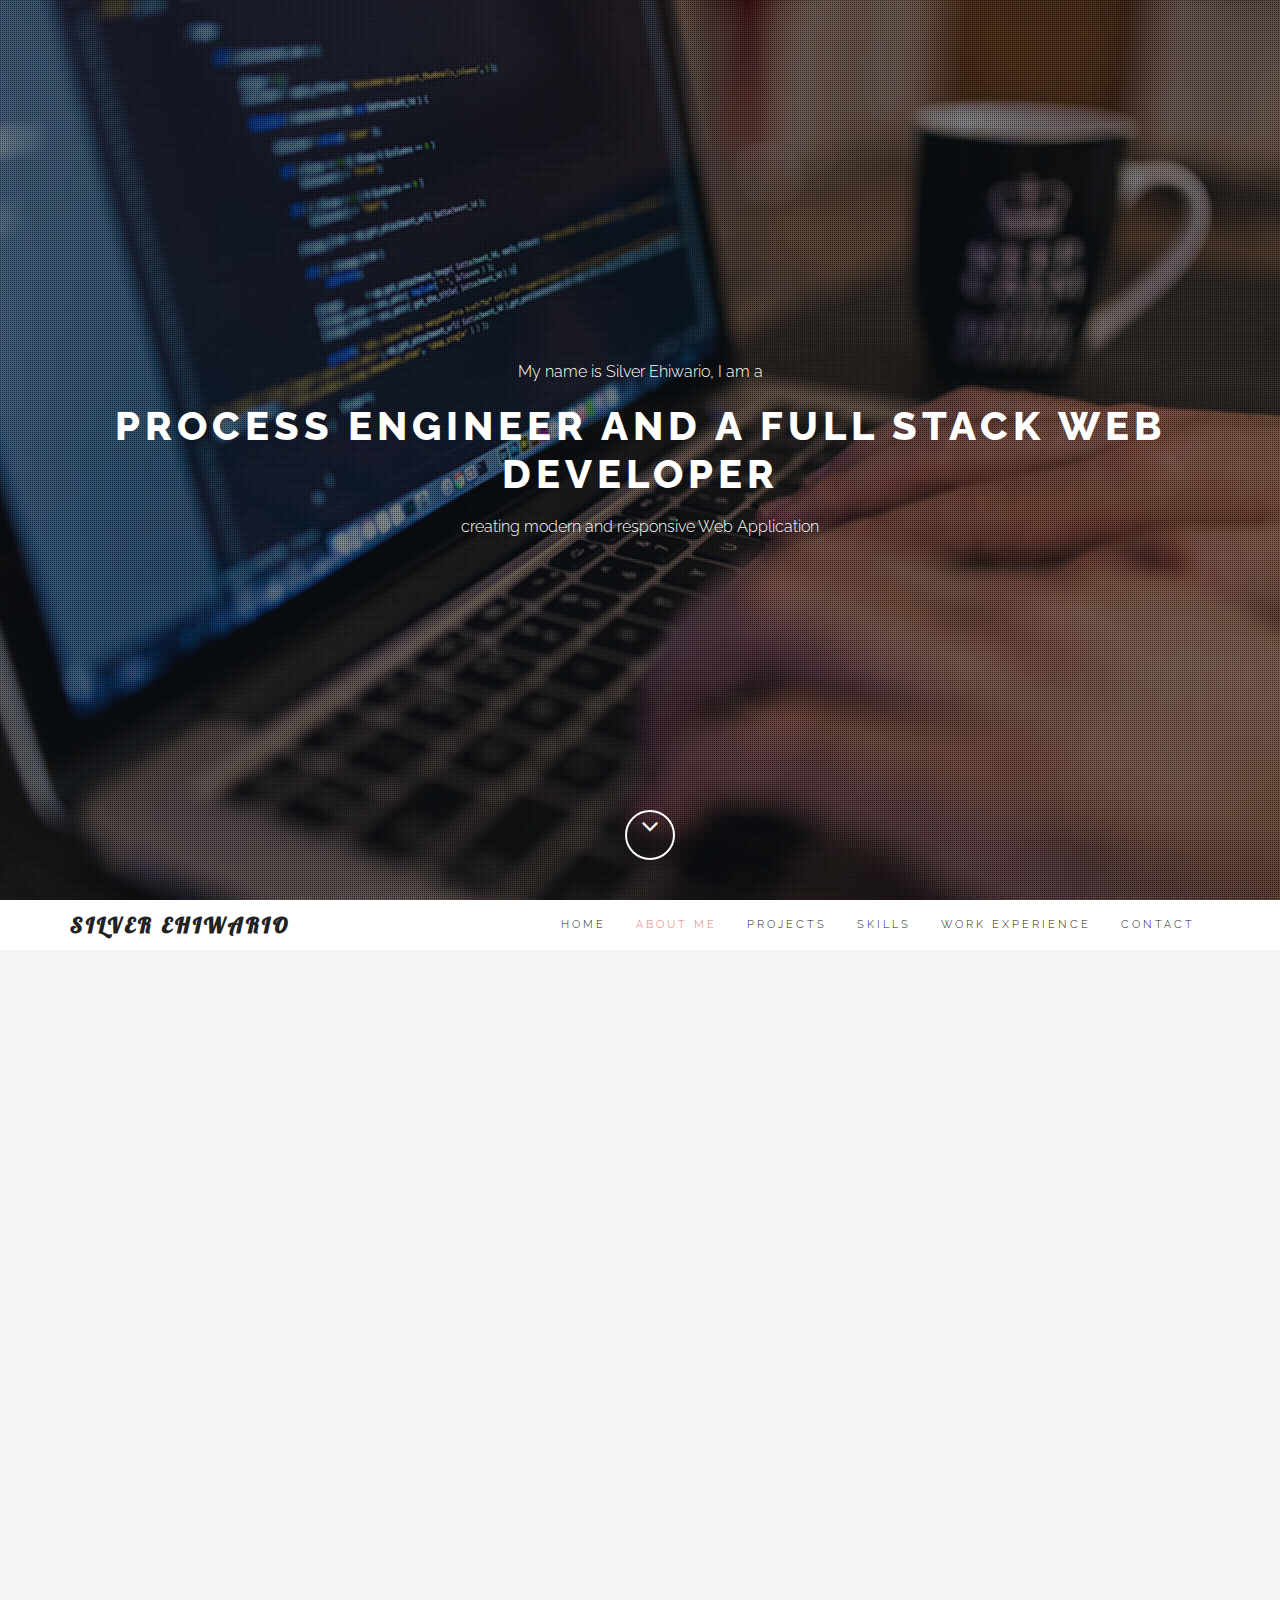
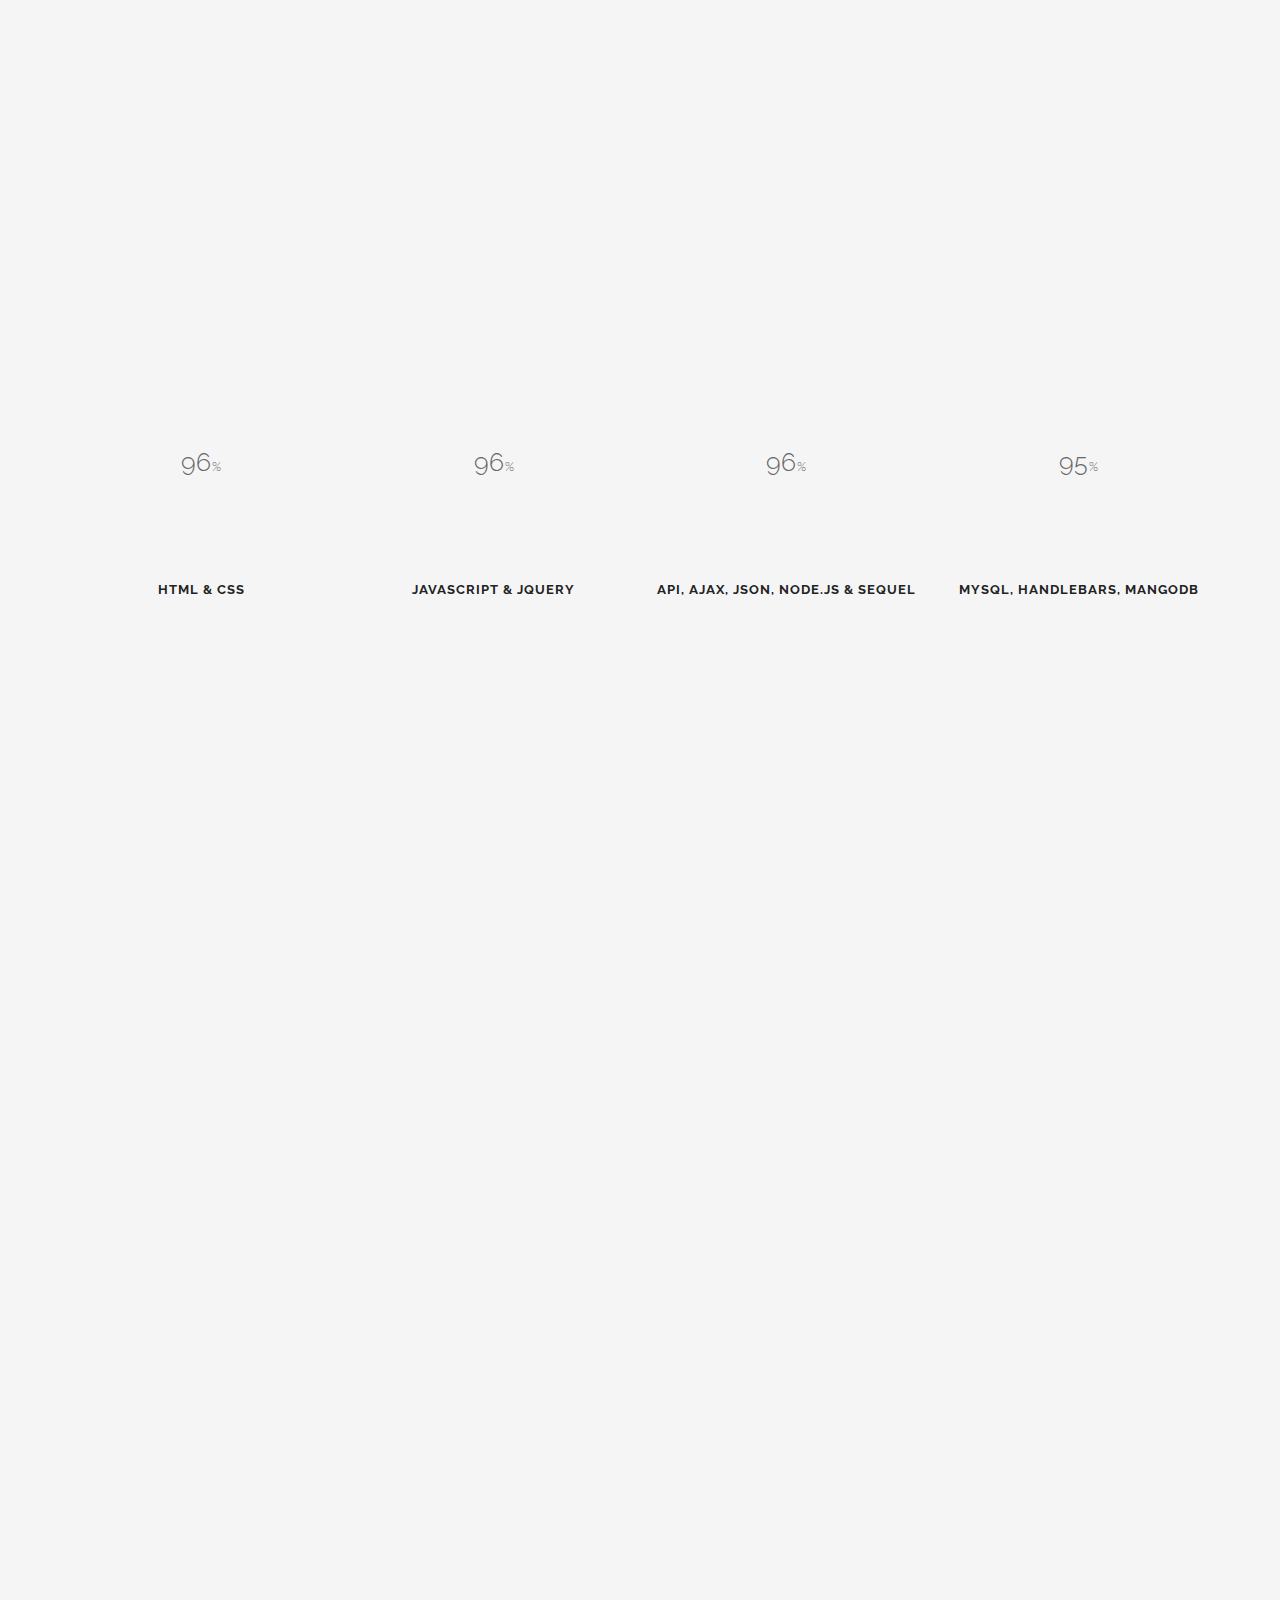
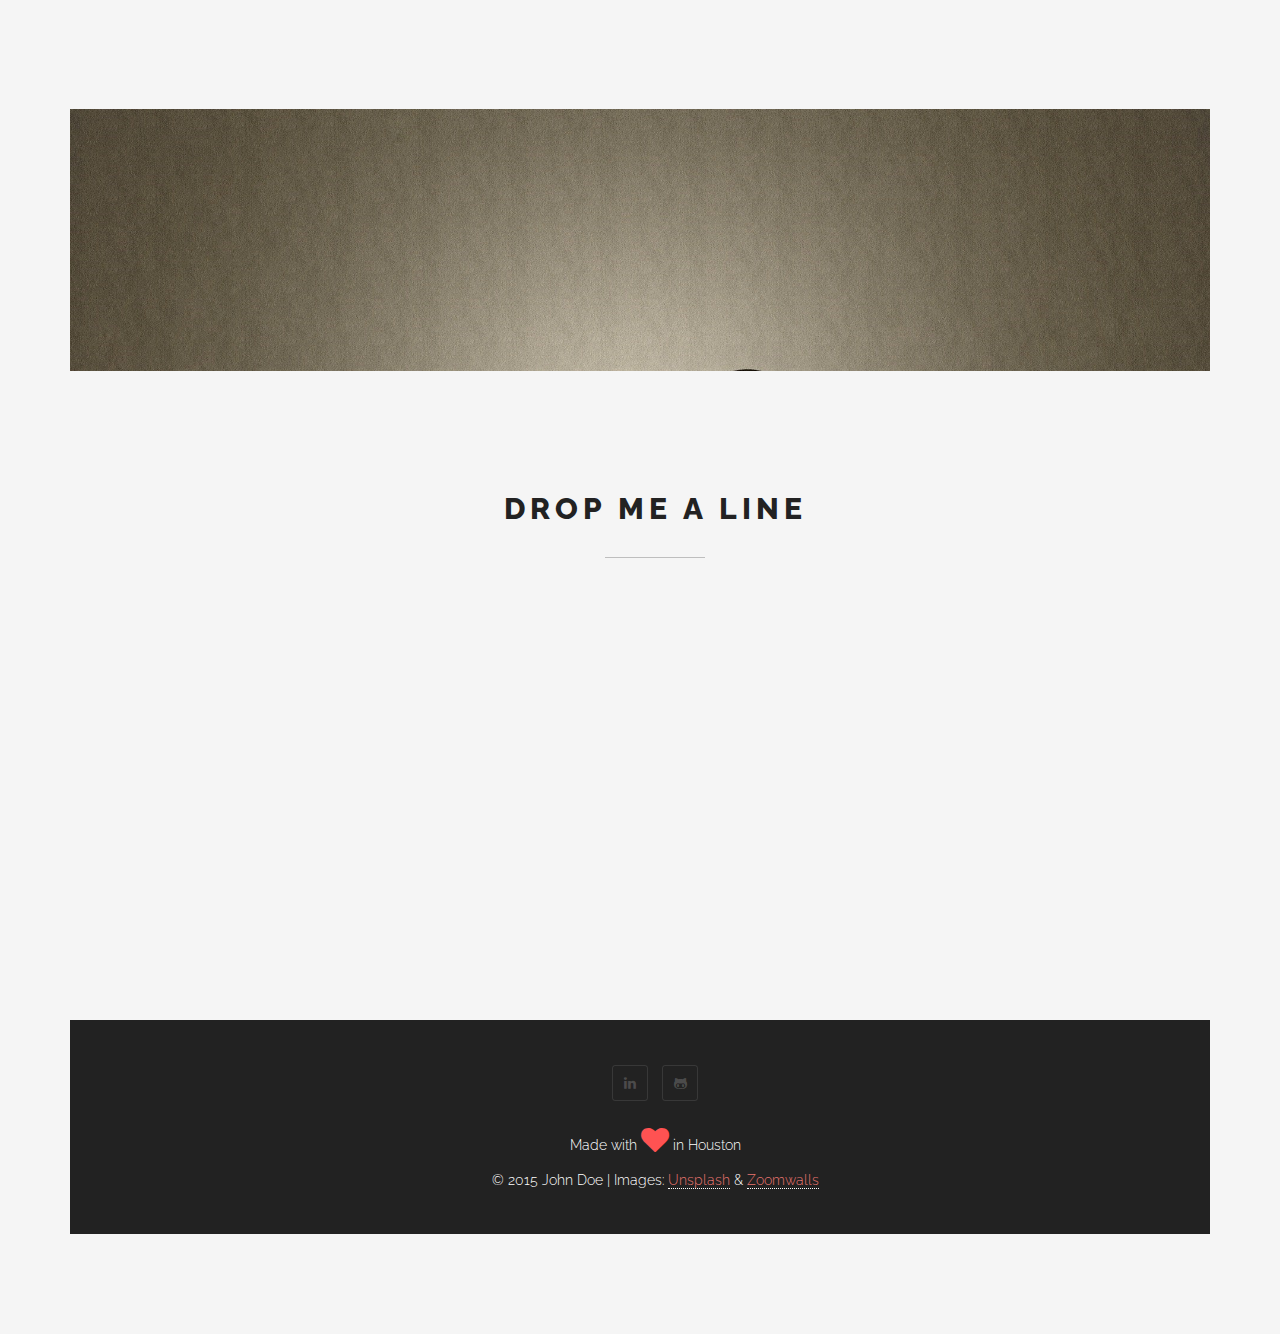
<file: index.html>
<!DOCTYPE html>
<html lang="en">
<head>
	<meta charset="UTF-8">
	<meta name="viewport" content="width=device-width, initial-scale=1.0">
	<meta name="description" content="">
	<meta name="author" content="">

	<title>Clean - One Page Personal Portfolio</title>

	<!-- CSS -->
	<link href="assets/bootstrap/css/bootstrap.min.css" rel="stylesheet" media="screen">
	<link href="assets/css/font-awesome.min.css" rel="stylesheet" media="screen">
	<link href="assets/css/simple-line-icons.css" rel="stylesheet" media="screen">
	<link href="assets/css/animate.css" rel="stylesheet">

	<!-- Custom styles CSS -->
	<link href="assets/css/style.css" rel="stylesheet" media="screen">

    <script src="assets/js/modernizr.custom.js"></script>

</head>
<body>

	<!-- Preloader -->

	<div id="preloader">
		<div id="status"></div>
	</div>

	<!-- Home start -->

	<section id="home" class="pfblock-image screen-height">
        <div class="home-overlay"></div>
		<div class="intro">
			<div class="start"> My name is Silver Ehiwario, I am a </div>
			<h1> Process Engineer and a Full Stack Web Developer </h1>
			<div class="start">creating modern and responsive Web Application</div>
		</div>

        <a href="#services">
		<div class="scroll-down">
            <span>
                <i class="fa fa-angle-down fa-2x"></i>
            </span>
		</div>
        </a>

	</section>

	<!-- Home end -->

	<!-- Navigation start -->

	<header class="header">

		<nav class="navbar navbar-custom" role="navigation">

			<div class="container">

				<div class="navbar-header">
					<button type="button" class="navbar-toggle" data-toggle="collapse" data-target="#custom-collapse">
						<span class="sr-only">Toggle navigation</span>
						<span class="icon-bar"></span>
						<span class="icon-bar"></span>
						<span class="icon-bar"></span>
					</button>
					<a class="navbar-brand" href="index.html">Silver Ehiwario</a>
				</div>

				<div class="collapse navbar-collapse" id="custom-collapse">
					<ul class="nav navbar-nav navbar-right">
						<li><a href="#home">Home</a></li>
						<li><a href="#services">About Me</a></li>
                        <li><a href="#portfolio">Projects</a></li>
                        <li><a href="#skills">Skills</a></li>
						<li><a href="#testimonials">Work Experience</a></li>
						<li><a href="#contact">Contact</a></li>
					</ul>
				</div>

			</div><!-- .container -->

		</nav>

	</header>

	<!-- Navigation end -->

    <!-- Services start -->

	<section id="services" class="pfblock pfblock-gray">
		<div class="container">
			<div class="row">

				<div class="col-sm-6 col-sm-offset-3">

					<div class="pfblock-header wow fadeInUp">
						<h2 class="pfblock-title">About Me</h2>
						<div class="pfblock-line"></div>
						<div class="pfblock-subtitle">
							<p>I am a Chemical Engineer by Profession,  I have a Bachelor's in Chemical Engineering and I have worked as a Process engineer in the Oil and Gas industry on three mega projects in the past.   As a Process Engineer working in teams I was opportuned to work with different kinds of people doing different things on the project. I was also exposed to Process and Facility Designs, Process Simulation, troubleshooting skill, reliability and improvement studies etc.
              This skills sparkled my interest in Technology and being  both driven and a self motivated person I started experimenting constantly  with new technologies and techniques to improve the quality of my deliverables.</p>
              <p> I fell  in love with being a web developer/ Full Stack developer when I relocated to USA. The way websites were designed here was different from what I am used to, the interactiveness was amazing and that lead me to use an existing platform to build an ecommerce website for my business.
              In my quest of wanting to know more especially due to the fact that I was limited to use what the platform has to offer I decided to learn from scratch how to become a web developer and build programs, softwares that will make businesses be more efficient and provide better service.  I am able to build a sophisticated website with full database backend all the way from mockup to rollout and I could also take a product owners  request right now, figure out the minimum viable Product (MVP) and build a working software.</p>
						</div>
					</div>

				</div>

			</div>

			<div class="row">

				<div class="col-sm-3">

					<div class="iconbox wow slideInLeft">
						<div class="iconbox-icon">
							<span class="icon-magic-wand"></span>
						</div>
						<div class="iconbox-text">
							<h3 class="iconbox-title">Web Design</h3>
							<div class="iconbox-desc">
							</div>
						</div>
					</div>

				</div>

				<div class="col-sm-3">

					<div class="iconbox wow slideInLeft">
						<div class="iconbox-icon">
							<span class="icon-puzzle"></span>
						</div>
						<div class="iconbox-text">
							<h3 class="iconbox-title">Web Programming</h3>
							<div class="iconbox-desc">
							</div>
						</div>
					</div>

				</div>



				<div class="col-sm-3">

					<div class="iconbox wow slideInRight">
						<div class="iconbox-icon">
							<span class="icon-question"></span>
						</div>
						<div class="iconbox-text">
							<h3 class="iconbox-title">Consultation</h3>
							<div class="iconbox-desc">
							</div>
						</div>
					</div>

				</div>

			</div><!-- .row -->
		</div><!-- .container -->
	</section>

	<!-- Services end -->

	<!-- Portfolio start -->

	<section id="portfolio" class="pfblock">
		<div class="container">
			<div class="row">

				<div class="col-sm-6 col-sm-offset-3">

					<div class="pfblock-header wow fadeInUp">
						<h2 class="pfblock-title">Projects</h2>
						<div class="pfblock-line"></div>
						<div class="pfblock-subtitle">
						</div>
					</div>

				</div>

			</div><!-- .row -->


            <div class="row">

                <div class="col-xs-12 col-sm-4 col-md-4">

                    <div class="grid wow zoomIn">
                        <figure class="effect-bubba">
                          <img  src="assets/images/item-1a.jpg"  alt="img01" />
                          </a>
                               <figcaption>
																 <h2>Asap <span>Locksmith</span></h2>
																 <p>Leading Locksmith Company in Houston</p>
																 <a href="https://asaplocksmith.herokuapp.com/" target="_blank">
                                 </a>
                            </figcaption>
                        </figure>
                    </div>

                </div>

                <div class="col-xs-12 col-sm-4 col-md-4">

                    <div class="grid wow zoomIn">
                        <figure class="effect-bubba">
                            <img src="assets/images/Crossrail-train.jpg" alt="img01"/>
                            <figcaption>
                                <h2><span>Train​ ​Scheduler​ ​App</span></h2>
																  <p>A​ ​web​ ​app​ ​that​ ​allows​ ​users​ ​to​ ​host​ ​arrival​ ​and​ ​departure​ ​data</p>
																<a href="https://github.com/silverehiwario/Train-Schedular" target="_blank">
																</a>
                            </figcaption>
                        </figure>
                    </div>

                </div>

                <div class="col-xs-12 col-sm-4 col-md-4">

                    <div class="grid wow zoomIn">
                        <figure class="effect-bubba">
                            <img src="assets/images/item-3.jpg" alt="img01"/>
                            <figcaption>
															 <h2><span>Trivia Game</span></h2>
																<p>A​ ​web​ ​game​ ​app​ ​that​ ​allows​ ​kids​ ​to​ ​answers​ ​questions​ ​on​ ​their​ ​favorite​ ​movie Frozen</p>
															<a href="https://github.com/silverehiwario/Trivia-Game" target="_blank">
															</a>
                            </figcaption>
                        </figure>
                    </div>

                </div>

                <div class="col-xs-12 col-sm-4 col-md-4">

                    <div class="grid wow zoomIn">
                        <figure class="effect-bubba">
                            <img src="assets/images/flashcard.jpg" alt="img01"/>
                            <figcaption>
															<h2><span>FlashCard App</span></h2>
															<p>​API​ ​that​ ​allows​ ​users​ ​to​ ​answer​ ​questions based​ ​on​ ​two​ ​flashcard​ ​types​ ​[Basic​ ​and​ ​Cloze​ ​cards].</p>
														<a href="https://github.com/silverehiwario/Flashcard-Generator" target="_blank">
														</a>
                            </figcaption>
                        </figure>
                    </div>

                </div>

                <div class="col-xs-12 col-sm-4 col-md-4">

                    <div class="grid wow zoomIn">
                        <figure class="effect-bubba">
                            <img src="assets/images/jam-hotel-brussels-restaurant-01.jpg" alt="img01"/>
                            <figcaption>
															<h2><span>FOODSOL App</span></h2>
															<p>​A restaurant web app that allows users to look for  cuisines with specific budget in mind. </p>
														<a href="https://danbyers1.github.io/foodSol/" target="_blank">
														</a>
                            </figcaption>
                        </figure>
                    </div>

                </div>

                <div class="col-xs-12 col-sm-4 col-md-4">

                    <div class="grid wow zoomIn">
                        <figure class="effect-bubba">
                            <img src="assets/images/item-6.jpg" alt="img01"/>
                            <figcaption>
															<h2><span>More Projects</span></h2>
															<p>​Github Projects</p>
														<a href="https://github.com/silverehiwario?tab=repositories" target="_blank">
														</a>
                            </figcaption>
                        </figure>
                    </div>

                </div>

            </div>


		</div><!-- .contaier -->

	</section>

	<!-- Portfolio end -->

    <!-- Skills start -->

    <section class="pfblock pfblock-gray" id="skills">

			<div class="container">

				<div class="row skills">

					<div class="row">

                        <div class="col-sm-6 col-sm-offset-3">

                            <div class="pfblock-header wow fadeInUp">
                                <h2 class="pfblock-title"> Skills </h2>
                                <div class="pfblock-line"></div>
                                <div class="pfblock-subtitle">
																	As a full stack web developer i have expertise in the following skillset:
                                </div>
                            </div>

                        </div>

                    </div><!-- .row -->

					<div class="col-sm-6 col-md-3 text-center">
						<span data-percent="80" class="chart easyPieChart" style="width: 140px; height: 140px; line-height: 140px;">
                            <span class="percent">96</span>
                        </span>
						<h3 class="text-center">HTML &amp; CSS</h3>
					</div>
					<div class="col-sm-6 col-md-3 text-center">
						<span data-percent="90" class="chart easyPieChart" style="width: 140px; height: 140px; line-height: 140px;">
                            <span class="percent">96</span>
                        </span>
						<h3 class="text-center">Javascript &amp; jQuery</h3>
					</div>
					<div class="col-sm-6 col-md-3 text-center">
						<span data-percent="85" class="chart easyPieChart" style="width: 140px; height: 140px; line-height: 140px;">
                            <span class="percent">96</span>
                        </span>
						<h3 class="text-center">API, Ajax, Json, Node.js &amp; Sequel</h3>
					</div>
					<div class="col-sm-6 col-md-3 text-center">
						<span data-percent="95" class="chart easyPieChart" style="width: 140px; height: 140px; line-height: 140px;">
                            <span class="percent">95</span>
                        </span>
						<h3 class="text-center"> MySql, Handlebars, MangoDB</h3>
					</div>

				</div><!--End row -->

			</div>

    </section>

    <!-- Skills end -->

		<!-- Work Experience start -->

		<section id="testimonials" class="pfblock pfblock-gray">

			<div class="container">

	            <div class="row">

					<div class="col-sm-6 col-sm-offset-3">

						<div class="pfblock-header wow fadeInUp">
							<h2 class="pfblock-title">Work Experience</h2>
							<div class="pfblock-line"></div>
							<div class="pfblock-subtitle">
								<div class="content">
                            <div class="item">
                                <h3 class="title">Full Stack Web Developer - <span class="place"><a href="#">University of Texas Coding Bootcamp</a></span> <span class="year">(2017 - present)</span></h3>
                                <p>As a Full Stack web developer I have worked in all the fields of web development and I also love to work with all kinds of team, Front-end, Back-end,  Databases etc</p>
                                <p> I have built a lot of apps and worked with clients to help businesses be more efficient and provide a better service.</p>

                            </div><!--//item-->
                            <div class="item">
                                <h3 class="title">Founder CustoFoods - <span class="place"><a href="#">Start-up</a></span> <span class="year">(2016 - 2017)</span></h3>
                                <p>This is an Organic food delivery company that buys fresh fruits and vegetables directly from the farm and delivered to your doorstep.</p>
                                <p> I acquired the following skills while managing this company: </p>
                                <p> Team building skills, Bookkeeping budgeting skills, Evaluating analysis and problem solving skills, Planning and organisational skills, Communication skills etc </p>

                            </div><!--//item-->

                            <div class="item">
                                <h3 class="title">PROCESS ENGINEER - <span class="place"><a href="#">NNPC</a></span> <span class="year">(2005 - 2011)</span></h3>
                                <p>As a Process Engineer I gained the following skillset while working in teams:</p>
                                <p> Communication skills, Design skills, Aptitude to learn quickly, Problem solving skills, Analyticall skills,Troubleshooting skills etc </p>

                            </div><!--//item-->

                        </div><!--//content-->
							</div>
						</div>

					</div>

				</div><!-- .row -->
	<!-- CallToAction start -->

	<section class="calltoaction">
		<div class="container">

			<div class="row">

				<div class="col-md-12 col-lg-12">
					<h2 class="wow slideInRight" data-wow-delay=".1s">Looking for a Web Developer?</h2>
					<div class="calltoaction-decription wow slideInRight" data-wow-delay=".2s">
						I'm available.
					</div>
				</div>

				<div class="col-md-12 col-lg-12 calltoaction-btn wow slideInRight" data-wow-delay=".3s">
					<a href="#contact" class="btn btn-lg">Hire Me</a>
				</div>

			</div><!-- .row -->
		</div><!-- .container -->
	</section>

	<!-- CallToAction end -->


<!-- Contact start -->

	<section id="contact" class="pfblock">
		<div class="container">
			<div class="row">

				<div class="col-sm-6 col-sm-offset-3">

					<div class="pfblock-header">
						<h2 class="pfblock-title">Drop me a line</h2>
						<div class="pfblock-line"></div>
						<div class="pfblock-subtitle">
						</div>
					</div>

				</div>

			</div><!-- .row -->

			<div class="row">

				<div class="col-sm-6 col-sm-offset-3">

					<form id="contact-form" role="form" method="post"  action="contact.php">
						<div class="ajax-hidden">
							<div class="form-group wow fadeInUp">
								<label class="sr-only" for="c_name">Name</label>
								<input type="text" id="c_name" class="form-control" name="c_name" placeholder="Name">
							</div>

							<div class="form-group wow fadeInUp" data-wow-delay=".1s">
								<label class="sr-only" for="c_email">Email</label>
								<input type="email" id="c_email" class="form-control" name="c_email" placeholder="E-mail">
							</div>

							<div class="form-group wow fadeInUp" data-wow-delay=".2s">
								<textarea class="form-control" id="c_message" name="c_message" rows="7" placeholder="Message"></textarea>
							</div>

							<button type="submit" class="btn btn-lg btn-block wow fadeInUp" data-wow-delay=".3s">Send Message</button>
						</div>
						<div class="ajax-response"></div>
					</form>
				</div>

			</div><!-- .row -->
		</div><!-- .container -->
	</section>

	<!-- Contact end -->

	<!-- Footer start -->

	<footer id="footer">
		<div class="container">
			<div class="row">

				<div class="col-sm-12">

					<ul class="social-links">
						<li><a href="https://www.linkedin.com/in/silver-ehiwario-08619513/"><i class="fa fa-linkedin"></i></a></li>
            <li><a href="https://github.com/silverehiwario"><i class="fa fa-github-alt"></i></a></li>
          </ul>

					<p class="heart">
                        Made with <span class="fa fa-heart fa-2x animated pulse"></span> in Houston
                    </p>
                    <p class="copyright">
                        © 2015 John Doe | Images: <a href="https://unsplash.com/">Unsplash</a> & <a href="http://zoomwalls.com/">Zoomwalls</a>
					</p>

				</div>

			</div><!-- .row -->
		</div><!-- .container -->
	</footer>

	<!-- Footer end -->

	<!-- Scroll to top -->

	<div class="scroll-up">
		<a href="#home"><i class="fa fa-angle-up"></i></a>
	</div>

    <!-- Scroll to top end-->

	<!-- Javascript files -->

	<script src="assets/js/jquery-1.11.1.min.js"></script>
	<script src="assets/bootstrap/js/bootstrap.min.js"></script>
	<script src="assets/js/jquery.parallax-1.1.3.js"></script>
	<script src="assets/js/imagesloaded.pkgd.js"></script>
	<script src="assets/js/jquery.sticky.js"></script>
	<script src="assets/js/smoothscroll.js"></script>
	<script src="assets/js/wow.min.js"></script>
    <script src="assets/js/jquery.easypiechart.js"></script>
    <script src="assets/js/waypoints.min.js"></script>
    <script src="assets/js/jquery.cbpQTRotator.js"></script>
	<script src="assets/js/custom.js"></script>
	<script src="assets/php/contact.php"></script>


</body>
</html>
</file>
<file: assets/css/simple-line-icons.css>
@font-face {
	font-family: 'Simple-Line-Icons';
	src:url('../fonts/Simple-Line-Icons.eot');
	src:url('../fonts/Simple-Line-Icons.eot?#iefix') format('embedded-opentype'),
		url('../fonts/Simple-Line-Icons.woff') format('woff'),
		url('../fonts/Simple-Line-Icons.ttf') format('truetype'),
		url('../fonts/Simple-Line-Icons.svg#Simple-Line-Icons') format('svg');
	font-weight: normal;
	font-style: normal;
}

/* Use the following CSS code if you want to use data attributes for inserting your icons */
[data-icon]:before {
	font-family: 'Simple-Line-Icons';
	content: attr(data-icon);
	speak: none;
	font-weight: normal;
	font-variant: normal;
	text-transform: none;
	line-height: 1;
	-webkit-font-smoothing: antialiased;
	-moz-osx-font-smoothing: grayscale;
}

/* Use the following CSS code if you want to have a class per icon */
/*
Instead of a list of all class selectors,
you can use the generic selector below, but it's slower:
[class*="icon-"] {
*/
.icon-user-female, .icon-user-follow, .icon-user-following, .icon-user-unfollow, .icon-trophy, .icon-screen-smartphone, .icon-screen-desktop, .icon-plane, .icon-notebook, .icon-moustache, .icon-mouse, .icon-magnet, .icon-energy, .icon-emoticon-smile, .icon-disc, .icon-cursor-move, .icon-crop, .icon-credit-card, .icon-chemistry, .icon-user, .icon-speedometer, .icon-social-youtube, .icon-social-twitter, .icon-social-tumblr, .icon-social-facebook, .icon-social-dropbox, .icon-social-dribbble, .icon-shield, .icon-screen-tablet, .icon-magic-wand, .icon-hourglass, .icon-graduation, .icon-ghost, .icon-game-controller, .icon-fire, .icon-eyeglasses, .icon-envelope-open, .icon-envelope-letter, .icon-bell, .icon-badge, .icon-anchor, .icon-wallet, .icon-vector, .icon-speech, .icon-puzzle, .icon-printer, .icon-present, .icon-playlist, .icon-pin, .icon-picture, .icon-map, .icon-layers, .icon-handbag, .icon-globe-alt, .icon-globe, .icon-frame, .icon-folder-alt, .icon-film, .icon-feed, .icon-earphones-alt, .icon-earphones, .icon-drop, .icon-drawer, .icon-docs, .icon-directions, .icon-direction, .icon-diamond, .icon-cup, .icon-compass, .icon-call-out, .icon-call-in, .icon-call-end, .icon-calculator, .icon-bubbles, .icon-briefcase, .icon-book-open, .icon-basket-loaded, .icon-basket, .icon-bag, .icon-action-undo, .icon-action-redo, .icon-wrench, .icon-umbrella, .icon-trash, .icon-tag, .icon-support, .icon-size-fullscreen, .icon-size-actual, .icon-shuffle, .icon-share-alt, .icon-share, .icon-rocket, .icon-question, .icon-pie-chart, .icon-pencil, .icon-note, .icon-music-tone-alt, .icon-music-tone, .icon-microphone, .icon-loop, .icon-logout, .icon-login, .icon-list, .icon-like, .icon-home, .icon-grid, .icon-graph, .icon-equalizer, .icon-dislike, .icon-cursor, .icon-control-start, .icon-control-rewind, .icon-control-play, .icon-control-pause, .icon-control-forward, .icon-control-end, .icon-calendar, .icon-bulb, .icon-bar-chart, .icon-arrow-up, .icon-arrow-right, .icon-arrow-left, .icon-arrow-down, .icon-ban, .icon-bubble, .icon-camcorder, .icon-camera, .icon-check, .icon-clock, .icon-close, .icon-cloud-download, .icon-cloud-upload, .icon-doc, .icon-envelope, .icon-eye, .icon-flag, .icon-folder, .icon-heart, .icon-info, .icon-key, .icon-link, .icon-lock, .icon-lock-open, .icon-magnifier, .icon-magnifier-add, .icon-magnifier-remove, .icon-paper-clip, .icon-paper-plane, .icon-plus, .icon-pointer, .icon-power, .icon-refresh, .icon-reload, .icon-settings, .icon-star, .icon-symbol-female, .icon-symbol-male, .icon-target, .icon-volume-1, .icon-volume-2, .icon-volume-off, .icon-users {
	font-family: 'Simple-Line-Icons';
	speak: none;
	font-style: normal;
	font-weight: normal;
	font-variant: normal;
	text-transform: none;
	line-height: 1;
	-webkit-font-smoothing: antialiased;
}
.icon-user-female:before {
	content: "\e000";
}
.icon-user-follow:before {
	content: "\e002";
}
.icon-user-following:before {
	content: "\e003";
}
.icon-user-unfollow:before {
	content: "\e004";
}
.icon-trophy:before {
	content: "\e006";
}
.icon-screen-smartphone:before {
	content: "\e010";
}
.icon-screen-desktop:before {
	content: "\e011";
}
.icon-plane:before {
	content: "\e012";
}
.icon-notebook:before {
	content: "\e013";
}
.icon-moustache:before {
	content: "\e014";
}
.icon-mouse:before {
	content: "\e015";
}
.icon-magnet:before {
	content: "\e016";
}
.icon-energy:before {
	content: "\e020";
}
.icon-emoticon-smile:before {
	content: "\e021";
}
.icon-disc:before {
	content: "\e022";
}
.icon-cursor-move:before {
	content: "\e023";
}
.icon-crop:before {
	content: "\e024";
}
.icon-credit-card:before {
	content: "\e025";
}
.icon-chemistry:before {
	content: "\e026";
}
.icon-user:before {
	content: "\e005";
}
.icon-speedometer:before {
	content: "\e007";
}
.icon-social-youtube:before {
	content: "\e008";
}
.icon-social-twitter:before {
	content: "\e009";
}
.icon-social-tumblr:before {
	content: "\e00a";
}
.icon-social-facebook:before {
	content: "\e00b";
}
.icon-social-dropbox:before {
	content: "\e00c";
}
.icon-social-dribbble:before {
	content: "\e00d";
}
.icon-shield:before {
	content: "\e00e";
}
.icon-screen-tablet:before {
	content: "\e00f";
}
.icon-magic-wand:before {
	content: "\e017";
}
.icon-hourglass:before {
	content: "\e018";
}
.icon-graduation:before {
	content: "\e019";
}
.icon-ghost:before {
	content: "\e01a";
}
.icon-game-controller:before {
	content: "\e01b";
}
.icon-fire:before {
	content: "\e01c";
}
.icon-eyeglasses:before {
	content: "\e01d";
}
.icon-envelope-open:before {
	content: "\e01e";
}
.icon-envelope-letter:before {
	content: "\e01f";
}
.icon-bell:before {
	content: "\e027";
}
.icon-badge:before {
	content: "\e028";
}
.icon-anchor:before {
	content: "\e029";
}
.icon-wallet:before {
	content: "\e02a";
}
.icon-vector:before {
	content: "\e02b";
}
.icon-speech:before {
	content: "\e02c";
}
.icon-puzzle:before {
	content: "\e02d";
}
.icon-printer:before {
	content: "\e02e";
}
.icon-present:before {
	content: "\e02f";
}
.icon-playlist:before {
	content: "\e030";
}
.icon-pin:before {
	content: "\e031";
}
.icon-picture:before {
	content: "\e032";
}
.icon-map:before {
	content: "\e033";
}
.icon-layers:before {
	content: "\e034";
}
.icon-handbag:before {
	content: "\e035";
}
.icon-globe-alt:before {
	content: "\e036";
}
.icon-globe:before {
	content: "\e037";
}
.icon-frame:before {
	content: "\e038";
}
.icon-folder-alt:before {
	content: "\e039";
}
.icon-film:before {
	content: "\e03a";
}
.icon-feed:before {
	content: "\e03b";
}
.icon-earphones-alt:before {
	content: "\e03c";
}
.icon-earphones:before {
	content: "\e03d";
}
.icon-drop:before {
	content: "\e03e";
}
.icon-drawer:before {
	content: "\e03f";
}
.icon-docs:before {
	content: "\e040";
}
.icon-directions:before {
	content: "\e041";
}
.icon-direction:before {
	content: "\e042";
}
.icon-diamond:before {
	content: "\e043";
}
.icon-cup:before {
	content: "\e044";
}
.icon-compass:before {
	content: "\e045";
}
.icon-call-out:before {
	content: "\e046";
}
.icon-call-in:before {
	content: "\e047";
}
.icon-call-end:before {
	content: "\e048";
}
.icon-calculator:before {
	content: "\e049";
}
.icon-bubbles:before {
	content: "\e04a";
}
.icon-briefcase:before {
	content: "\e04b";
}
.icon-book-open:before {
	content: "\e04c";
}
.icon-basket-loaded:before {
	content: "\e04d";
}
.icon-basket:before {
	content: "\e04e";
}
.icon-bag:before {
	content: "\e04f";
}
.icon-action-undo:before {
	content: "\e050";
}
.icon-action-redo:before {
	content: "\e051";
}
.icon-wrench:before {
	content: "\e052";
}
.icon-umbrella:before {
	content: "\e053";
}
.icon-trash:before {
	content: "\e054";
}
.icon-tag:before {
	content: "\e055";
}
.icon-support:before {
	content: "\e056";
}
.icon-size-fullscreen:before {
	content: "\e057";
}
.icon-size-actual:before {
	content: "\e058";
}
.icon-shuffle:before {
	content: "\e059";
}
.icon-share-alt:before {
	content: "\e05a";
}
.icon-share:before {
	content: "\e05b";
}
.icon-rocket:before {
	content: "\e05c";
}
.icon-question:before {
	content: "\e05d";
}
.icon-pie-chart:before {
	content: "\e05e";
}
.icon-pencil:before {
	content: "\e05f";
}
.icon-note:before {
	content: "\e060";
}
.icon-music-tone-alt:before {
	content: "\e061";
}
.icon-music-tone:before {
	content: "\e062";
}
.icon-microphone:before {
	content: "\e063";
}
.icon-loop:before {
	content: "\e064";
}
.icon-logout:before {
	content: "\e065";
}
.icon-login:before {
	content: "\e066";
}
.icon-list:before {
	content: "\e067";
}
.icon-like:before {
	content: "\e068";
}
.icon-home:before {
	content: "\e069";
}
.icon-grid:before {
	content: "\e06a";
}
.icon-graph:before {
	content: "\e06b";
}
.icon-equalizer:before {
	content: "\e06c";
}
.icon-dislike:before {
	content: "\e06d";
}
.icon-cursor:before {
	content: "\e06e";
}
.icon-control-start:before {
	content: "\e06f";
}
.icon-control-rewind:before {
	content: "\e070";
}
.icon-control-play:before {
	content: "\e071";
}
.icon-control-pause:before {
	content: "\e072";
}
.icon-control-forward:before {
	content: "\e073";
}
.icon-control-end:before {
	content: "\e074";
}
.icon-calendar:before {
	content: "\e075";
}
.icon-bulb:before {
	content: "\e076";
}
.icon-bar-chart:before {
	content: "\e077";
}
.icon-arrow-up:before {
	content: "\e078";
}
.icon-arrow-right:before {
	content: "\e079";
}
.icon-arrow-left:before {
	content: "\e07a";
}
.icon-arrow-down:before {
	content: "\e07b";
}
.icon-ban:before {
	content: "\e07c";
}
.icon-bubble:before {
	content: "\e07d";
}
.icon-camcorder:before {
	content: "\e07e";
}
.icon-camera:before {
	content: "\e07f";
}
.icon-check:before {
	content: "\e080";
}
.icon-clock:before {
	content: "\e081";
}
.icon-close:before {
	content: "\e082";
}
.icon-cloud-download:before {
	content: "\e083";
}
.icon-cloud-upload:before {
	content: "\e084";
}
.icon-doc:before {
	content: "\e085";
}
.icon-envelope:before {
	content: "\e086";
}
.icon-eye:before {
	content: "\e087";
}
.icon-flag:before {
	content: "\e088";
}
.icon-folder:before {
	content: "\e089";
}
.icon-heart:before {
	content: "\e08a";
}
.icon-info:before {
	content: "\e08b";
}
.icon-key:before {
	content: "\e08c";
}
.icon-link:before {
	content: "\e08d";
}
.icon-lock:before {
	content: "\e08e";
}
.icon-lock-open:before {
	content: "\e08f";
}
.icon-magnifier:before {
	content: "\e090";
}
.icon-magnifier-add:before {
	content: "\e091";
}
.icon-magnifier-remove:before {
	content: "\e092";
}
.icon-paper-clip:before {
	content: "\e093";
}
.icon-paper-plane:before {
	content: "\e094";
}
.icon-plus:before {
	content: "\e095";
}
.icon-pointer:before {
	content: "\e096";
}
.icon-power:before {
	content: "\e097";
}
.icon-refresh:before {
	content: "\e098";
}
.icon-reload:before {
	content: "\e099";
}
.icon-settings:before {
	content: "\e09a";
}
.icon-star:before {
	content: "\e09b";
}
.icon-symbol-female:before {
	content: "\e09c";
}
.icon-symbol-male:before {
	content: "\e09d";
}
.icon-target:before {
	content: "\e09e";
}
.icon-volume-1:before {
	content: "\e09f";
}
.icon-volume-2:before {
	content: "\e0a0";
}
.icon-volume-off:before {
	content: "\e0a1";
}
.icon-users:before {
	content: "\e001";
}
</file>
<file: assets/css/style.css>
@import url(http://fonts.googleapis.com/css?family=Raleway:400,300,500,700,800);
@import url(http://fonts.googleapis.com/css?family=Lobster);

/*!
 * Clean v2.0.0
 * Homepage: http://scripteden.com
 * Copyright 2015 Script Eden
 * Licensed under MIT
*/

body {
	font: 300 14px/1.8 'Raleway', sans-serif;
	color: #666;
	overflow-x: hidden;
}

img {
	max-width: 100%;
	height: auto;
}

a {
	color: #E7746F;
}

a:hover {
	text-decoration: none;
	color: #999;
}

/* ---------------------------------------------- /*
 * Transition elsements
/* ---------------------------------------------- */


.navbar a,
.form-control {
	-webkit-transition: all 0.4s ease-in-out 0s;
	   -moz-transition: all 0.4s ease-in-out 0s;
		-ms-transition: all 0.4s ease-in-out 0s;
		 -o-transition: all 0.4s ease-in-out 0s;
			transition: all 0.4s ease-in-out 0s;
}

a,
.btn {
	-webkit-transition: all 0.125s ease-in-out 0s;
	   -moz-transition: all 0.125s ease-in-out 0s;
		-ms-transition: all 0.125s ease-in-out 0s;
		 -o-transition: all 0.125s ease-in-out 0s;
			transition: all 0.125s ease-in-out 0s;
}

/* ---------------------------------------------- /*
 * Reset box-shadow
/* ---------------------------------------------- */

.btn,
.form-control,
.form-control:hover,
.form-control:focus,
.navbar-custom .dropdown-menu {
	-webkit-box-shadow: none;
			box-shadow: none;
}

/* ---------------------------------------------- /*
 * Typography
/* ---------------------------------------------- */

h1, h2, h3, h4, h5, h6 {
	font: 700 40px/1.2 Raleway, sans-serif;
	text-transform: uppercase;
	letter-spacing: 5px;
	margin: 5px 0 5px;
	color: #222;
}

h2 {
	font-size: 30px;
	margin: 0 0 30px;
}

h3 {
	font-size: 13px;
	letter-spacing: 1px;
	margin: 0 0 5px;
}

h4 {
	font-size: 12px;
	letter-spacing: 1px;
}

h5 {
	font-size: 12px;
	letter-spacing: 1px;
	font-weight: 400;
}

h6 {
	font-size: 11px;
	letter-spacing: 1px;
	font-weight: 400;
}

/* ---------------------------------------------- /*
 * Reset border-radius
/* ---------------------------------------------- */

.btn,
.iconbox,
.progress,
#filter li,
.scroll-up a,
.form-control,
.input-group-addon {
	-webkit-border-radius: 3px;
	   -moz-border-radius: 3px;
		 -o-border-radius: 3px;
			border-radius: 3px;
}


/* ---------------------------------------------- /*
 * Input-group
/* ---------------------------------------------- */

.input-group .form-control {
	z-index: auto;
}

.input-group-addon {
	background: #D8E1E4;
	border: 2px solid #D8E1E4;
	padding: 6px 15px;
	font-weight: 700;
}

/* ---------------------------------------------- /*
 * Inputs styles
/* ---------------------------------------------- */

.form-control {
	background: #FFF;
	border: 1px solid #D8E1E4;
	font-size: 12px;
	padding: 0 15px;
}

.form-control:focus{
    border-color: rgba(135, 135, 135, 0.7);
}

.input-lg,
.form-horizontal .form-group-lg .form-control {
	height: 38px;
	font-size: 13px;
}

.input-sm,
.form-horizontal .form-group-sm .form-control {
	font-size: 11px;
	height: 30px;
}

textarea.form-control {
	padding: 15px;
    max-width: 100%;
    min-width: 100%;
}

/* ---------------------------------------------- /*
 * Custom button style
/* ---------------------------------------------- */

.btn {
	font-family: Raleway, sans-serif;
	text-transform: uppercase;
	letter-spacing: 1px;
	font-size: 13px;
	padding: 8px 26px;
	border: 0;
}

.btn:hover,
.btn:focus,
.btn:active,
.btn.active {
	outline: inherit !important;
}

/* Button size */

.btn-lg,
.btn-group-lg > .btn {
	padding: 10px 25px;
	font-size: 13px;
    background: rgba(17, 17, 17, 0.8);
    color: #fff;
}
.btn-lg:hover,
.btn-group-lg > .btn:hover{
    background: rgba(17, 17, 17, 1.8);
    color: #fff;
}

.btn-sm,
.btn-group-sm > .btn {
	padding: 6px 25px;
	font-size: 11px;
}

.btn-xs,
.btn-group-xs > .btn {
	padding: 5px 25px;
	font-size: 10px;
}

.btn .icon-before {
	margin-right: 6px;
}

.btn .icon-after {
	margin-left: 6px;
}

/* ---------------------------------------------- /*
 * General Styles
/* ---------------------------------------------- */

.pfblock {
	padding: 120px 0 100px;
}

.pfblock-gray {
	background: #f5f5f5;
}

.pfblock-image {
	padding: 0;
}

.calltoaction h1,
.calltoaction h2,
.calltoaction h3,
.calltoaction h4,
.calltoaction h5,
.calltoaction h6,
.pfblock-image,
.pfblock-image h1,
.pfblock-image h2,
.pfblock-image h3,
.pfblock-image h4,
.pfblock-image h5,
.pfblock-image h6 {
	color: #fff;
}

.pfblock-header {
	text-align: center;
	margin: 0 0 60px;
}

.pfblock-header-left {
	text-align: left;
}

.pfblock-header-left .pfblock-line {
	width: inherit;
	margin: 30px 0;
}

.pfblock-title{
    font-weight: 800;
}

.pfblock-subtitle {
	font-family: Raleway, "Times New Roman", Times, sans-serif;
	font-style: normal;
	font-size: 18px;
}

.pfblock-line {
	background: rgba(135, 135, 135, 0.5);
	width: 100px;
	height: 1px;
	margin: 30px auto;
}

.pfblock-icon {
	font-size: 32px;
}
.calltoaction *{
    text-align: center;
}
.calltoaction {
    background: url(../images/item-3.jpg);
	background-color: #222;
	background-repeat: no-repeat;
	background-position: 0 0;
	-webkit-background-size: cover;
	   -moz-background-size: cover;
		 -o-background-size: cover;
			background-size: cover;
	padding: 50px 0;
	color: #999;
}

.calltoaction h2 {
	font-size: 20px;
	letter-spacing: 1px;
	margin-bottom: 5px;
}

.calltoaction-decription{
    padding-top: 20px;
    padding-bottom: 30px;
    font-size: 20px;
    color: #fff;
}

.calltoaction-btn {
	text-align: center;
}

.calltoaction-btn > .btn {
    background: rgba(255, 255, 255, .8);
    color: #111;
	margin-top: 5px;
	margin-bottom: 5px;
}
.calltoaction-btn > .btn:hover{
    background: #fff;
}

.long-down {
	margin-bottom: 40px;
}

/* ---------------------------------------------- /*
 * Home
/* ---------------------------------------------- */

#home {
	background: url(../images/cover.jpg);
	background-color: #222;
	background-attachment: fixed;
	background-repeat: no-repeat;
	background-position: 50% 50%;
	-webkit-background-size: cover;
	   -moz-background-size: cover;
		 -o-background-size: cover;
			background-size: cover;
	padding: 0;
}

.home-overlay {
    background-color: rgba(44, 62, 80, 0.3);
    background-image: url("../images/pattern.png");
    background-repeat: repeat;
    height: 100%;
    left: 0;
    position: absolute;
    top: 0;
    width: 100%;
    z-index: 0;
}

.intro {
	position: absolute;
	width: 100%;
	top: 50%;
	left: 0;
	text-align: center;
	-webkit-transform: translate(0%, -50%);
	   -moz-transform: translate(0%, -50%);
		-ms-transform: translate(0%, -50%);
		 -o-transform: translate(0%, -50%);
			transform: translate(0%, -50%);
	padding: 0 15px;
}

.intro h1{
    font-weight: 800;
}

.start {
	font-family: Raleway, "Times New Roman", Times, sans-serif;
	font-size: 16px;
	font-style: normal;
	text-transform: none;
	margin: 15px 0;
}

/* ---------------------------------------------- /*
 * Servise
/* ---------------------------------------------- */

.iconbox {
	background: #fff;
	border-bottom: 1px solid #d4d4d4;
	text-align: center;
	padding: 40px 20px;
	margin: 0 0 20px;
}

.iconbox-icon {
	margin: 0 0 15px;
	font-size: 32px;
	color: #222;
}

.iconbox-title {
	margin: 0 0 15px;
	padding: 0;
}

/* ---------------------------------------------- /*
 * Skills
/* ---------------------------------------------- */

.chart {
    display: inline-block;
    height: 140px;
    margin: 50px 0;
    position: relative;
    text-align: center;
    width: 140px;
}
.chart canvas {
    left: 0;
    position: absolute;
    top: 0;
}
.percent {
    display: inline-block;
    font-size: 25px;
    font-weight: 300;
    line-height: 140px;
    z-index: 2;
}
.percent:after {
    content: "%";
    font-size: 50%;
    margin-left: 0.1em;
}

/* ---------------------------------------------- /*
 * Contact
/* ---------------------------------------------- */

.ajax-response {
	text-align: center;
}

/* ---------------------------------------------- /*
 * Footer
/* ---------------------------------------------- */

#footer {
	background: #222;
	text-align: center;
	padding: 40px 0;
	color: #FFF;
}

.copyright {
	margin: 0;
}

.copyright a{
    border-bottom: 1px dotted #fff;
}

#footer span{
    animation-iteration-count: infinite;
    -webkit-animation-iteration-count: infinite;
    color: #ff5252;
}

.social-links {
	list-style: none;
	padding: 0;
	margin: 0 0 20px;
}

.social-links li {
	display: inline-block;
	margin: 5px;
}

.social-links a {
	width: 36px;
	height: 36px;
	display: block;
	line-height: 35px;
	text-align: center;
	border: 1px solid rgba(255, 255, 255, .1);
	-webkit-border-radius: 3px;
	   -moz-border-radius: 3px;
			border-radius: 3px;
	font-size: 14px;
	color: rgba(255, 255, 255, .2);
}

.social-links a:hover {
	border: 1px solid rgba(255, 255, 255, .5);
	color: rgba(255, 255, 255, .8);
}

/* ---------------------------------------------- /*
 * Navigation
/* ---------------------------------------------- */

.header {
	border-bottom: 1px solid #f5f5f5;
	position: relative;
	width: 100%;
	z-index: 998;
}

.navbar-custom {
	border: 0;
	border-radius: 0;
	margin: 0;
	text-transform: uppercase;
	font-family: Raleway, sans-serif;
}

.navbar-custom,
.navbar-custom .dropdown-menu {
	background: #fff;
	padding: 0;
}

.navbar-custom .navbar-brand,
.navbar-custom .navbar-nav > li > a,
.navbar-custom .navbar-nav .dropdown-menu > li > a {
	font-size: 11px;
	letter-spacing: 3px;
	color: #222;
}

.navbar-custom .nav li.active,
.navbar-custom .nav li a:hover,
.navbar-custom .nav li a:focus,
.navbar-custom .navbar-nav > li.active a {
	background: none;
	outline: 0;
	color: #E7746F;
}

.navbar-custom .navbar-brand {
	font-weight: 700;
	font-size: 22px;
    font-family: Lobster, cursive;
}

.navbar-custom .dropdown-menu {
	border: 0;
	border-top: 2px solid #E7746F;
	border-radius: 0;
}

.navbar-custom .dropdown-menu > li > a {
	padding: 10px 20px;
}

.navbar-custom .nav .open > a,
.navbar-custom .dropdown-menu > li > a:hover,
.navbar-custom .dropdown-menu > li > a:focus {
	background: #f5f5f5;
}

.navbar-custom .navbar-toggle .icon-bar {
	background: #222;
}

/* ---------------------------------------------- /*
 * Scroll to top
/* ---------------------------------------------- */

.scroll-up {
	position: fixed;
	display: none;
	z-index: 999;
	bottom: 2em;
	right: 2em;
}

.scroll-up a {
	background-color: rgba(135, 135, 135, 0.5);
	display: block;
	width: 35px;
	height: 35px;
	text-align: center;
	color: #fff;
	font-size: 15px;
	line-height: 30px;
}

.scroll-up a:hover,
.scroll-up a:active {
	background-color: rgba(235, 235, 235, .8);
	color: #e7746f;
}

/* ---------------------------------------------- /*
 *Scroll Down
/* ---------------------------------------------- */

.scroll-down {
	position: absolute;
	left: 50%;
	bottom: 40px;
	border: 2px solid #fff;
	border-radius: 50%;
	height: 50px;
	width: 50px;
	margin-left: -15px;
	display: block;
	z-index: 10;
    text-align: center;
}

.scroll-down span{
    position: relative;
    color: #fff;
    -webkit-animation-name: drop;
	-webkit-animation-duration: 1s;
	-webkit-animation-timing-function: linear;
	-webkit-animation-delay: 0s;
	-webkit-animation-iteration-count: infinite;
	-webkit-animation-play-state: running;
	animation-name: drop;
	animation-duration: 1s;
	animation-timing-function: linear;
	animation-delay: 0s;
	animation-iteration-count: infinite;
	animation-play-state: running;
}

@-webkit-keyframes drop	{
	0%   { top:0px;  opacity: 0;}
	30%  { top:10px; opacity: 1;}
	100% { top:25px; opacity: 0;}
}

@keyframes drop	{
	0%   { top:0px;  opacity: 0;}
	30%  { top:10px; opacity: 1;}
	100% { top:25px; opacity: 0;}
}

/* ---------------------------------------------- /*
 * Preloader
/* ---------------------------------------------- */

#preloader {
	background: #FFF;
	bottom: 0;
	left: 0;
	position: fixed;
	right: 0;
	top: 0;
	z-index: 9999;
}

#status {
	background-image: url(../images/preloader.gif);
	background-position: center;
	background-repeat: no-repeat;
	height: 200px;
	left: 50%;
	margin: -100px 0 0 -100px;
	position: absolute;
	top: 50%;
	width: 200px;
}

/* ---------------------------------------------- /*
 * Media
/* ---------------------------------------------- */

@media (max-width: 767px) {

	.calltoaction {
		text-align: center;
	}

}

@media (max-width: 480px) {

	h1 {
		font-size: 34px;
		letter-spacing: 3px;
	}

	h2 {
		font-size: 24px;
		margin: 0 0 30px;
		letter-spacing: 3px;
	}

}


/*--------------------------------*/
/***** Portfolio Common style *****/
/*--------------------------------*/

.grid {
	position: relative;
	clear: both;
	margin: 0 auto;
	padding: 1em 0 4em;
	max-width: 100%;
	list-style: none;
	text-align: center;
}

.grid h2{
    font-size: 20px;
}

.grid figure {
	position: relative;
	float: left;
	overflow: hidden;
	margin: 10px 1%;
	min-width: 100%;
	max-width: 100%;
	height: auto;
	background: #3085a3;
	text-align: center;
	cursor: pointer;
}

.grid figure img {
	position: relative;
	display: block;
	min-height: auto;
	max-width: 100%;
	opacity: 0.8;
}

.grid figure figcaption {
	padding: 2em;
	color: #fff;
	text-transform: uppercase;
	font-size: 1.25em;
	-webkit-backface-visibility: hidden;
	backface-visibility: hidden;
}

.grid figure figcaption::before,
.grid figure figcaption::after {
	pointer-events: none;
}

.grid figure figcaption,
.grid figure figcaption > a {
	position: absolute;
	top: 0;
	left: 0;
	width: 100%;
	height: 100%;
}

/* Anchor will cover the whole item by default */
/* For some effects it will show as a button */
.grid figure figcaption > a {
	z-index: 1000;
	text-indent: 200%;
	white-space: nowrap;
	font-size: 0;
	opacity: 0;
}

.grid figure h2 {
	word-spacing: -0.15em;
	font-weight: 300;
}

.grid figure h2 span {
	font-weight: 800;
}

.grid figure h2,
.grid figure p {
	margin: 0;
}

.grid figure p {
	letter-spacing: 1px;
	font-size: 68.5%;
}

/*---------------*/
/***** Bubba *****/
/*---------------*/

figure.effect-bubba {
	background: #9e5406;
}

figure.effect-bubba img {
	opacity: 0.7;
	-webkit-transition: opacity 0.35s;
	transition: opacity 0.35s;
}

figure.effect-bubba:hover img {
	opacity: 0.4;
}

figure.effect-bubba figcaption::before,
figure.effect-bubba figcaption::after {
	position: absolute;
	top: 30px;
	right: 30px;
	bottom: 30px;
	left: 30px;
	content: '';
	opacity: 0;
	-webkit-transition: opacity 0.35s, -webkit-transform 0.35s;
	transition: opacity 0.35s, transform 0.35s;
}

figure.effect-bubba figcaption::before {
	border-top: 1px solid #fff;
	border-bottom: 1px solid #fff;
	-webkit-transform: scale(0,1);
	transform: scale(0,1);
}

figure.effect-bubba figcaption::after {
	border-right: 1px solid #fff;
	border-left: 1px solid #fff;
	-webkit-transform: scale(1,0);
	transform: scale(1,0);
}

figure.effect-bubba h2 {
	padding-top: 10%;
	-webkit-transition: -webkit-transform 0.35s;
	transition: transform 0.35s;
	-webkit-transform: translate3d(0,-20px,0);
	transform: translate3d(0,-20px,0);
    color: #fff;
}

figure.effect-bubba p {
	padding: 20px 2.5em;
	opacity: 0;
	-webkit-transition: opacity 0.35s, -webkit-transform 0.35s;
	transition: opacity 0.35s, transform 0.35s;
	-webkit-transform: translate3d(0,20px,0);
	transform: translate3d(0,20px,0);
}

figure.effect-bubba:hover figcaption::before,
figure.effect-bubba:hover figcaption::after {
	opacity: 1;
	-webkit-transform: scale(1);
	transform: scale(1);
}

figure.effect-bubba:hover h2,
figure.effect-bubba:hover p {
	opacity: 1;
	-webkit-transform: translate3d(0,0,0);
	transform: translate3d(0,0,0);
}

/*-----------------------*/
/***** Quote Rotator *****/
/*-----------------------*/

.cbp-qtrotator {
	position: relative;
	margin: 3em auto 0em auto;
	max-width: 90%;
	width: 90%;
}

.cbp-qtrotator .cbp-qtcontent {
	position: absolute;
	min-height: 200px;
	border-top: 1px solid #f4f4f4;
	border-bottom: 1px solid #f4f4f4;
	padding: 2em 0;
	top: 0;
	z-index: 0;
	opacity: 0;
	width: 100%;
}

.no-js .cbp-qtrotator .cbp-qtcontent {
	border-bottom: none;
}

.cbp-qtrotator .cbp-qtcontent.cbp-qtcurrent,
.no-js .cbp-qtrotator .cbp-qtcontent {
	position: relative;
	z-index: 100;
	pointer-events: auto;
	opacity: 1;
}

.cbp-qtrotator .cbp-qtcontent:before,
.cbp-qtrotator .cbp-qtcontent:after {
	content: " ";
	display: table;
}

.cbp-qtrotator .cbp-qtcontent:after {
	clear: both;
}

.cbp-qtprogress {
	position: absolute;
	background: #FF5252;
	height: 1px;
	width: 0%;
	top: 0;
	z-index: 1000;
}

.cbp-qtrotator blockquote {
	margin: 0;
	padding: 0;
    border: 0;
    font-size: 12px;
}

.cbp-qtrotator blockquote p {
	font-size: 2em;
	color: #888;
	font-weight: 300;
	margin: 0.4em 0 1em;
}

.cbp-qtrotator blockquote footer {
	font-size: 1.2em;
}

.cbp-qtrotator blockquote footer:before {
	content: '― ';
}

.cbp-qtrotator .cbp-qtcontent img {
	float: right;
	margin-left: 3em;
}


/* Work Section */
 .item {
  margin-bottom: 30px;
}
.item .title {
  font-size: 16px;
  margin-top: 0;
  margin-bottom: 5px;
  line-height: 1.5;
}
 .item .title .place {
  color: #999;
  font-weight: normal;
}
 .item .title .place a {
  color: #999;
}
.item .title .place a:hover {
  color: #666666;
}
.item .title .year {
  color: #999;
  font-weight: normal;
}
/* Example for media query */
@media screen and (max-width: 30.6em) {

	.cbp-qtrotator {
		font-size: 70%;
	}

	.cbp-qtrotator img {
		width: 80px;
	}

}
</file>
